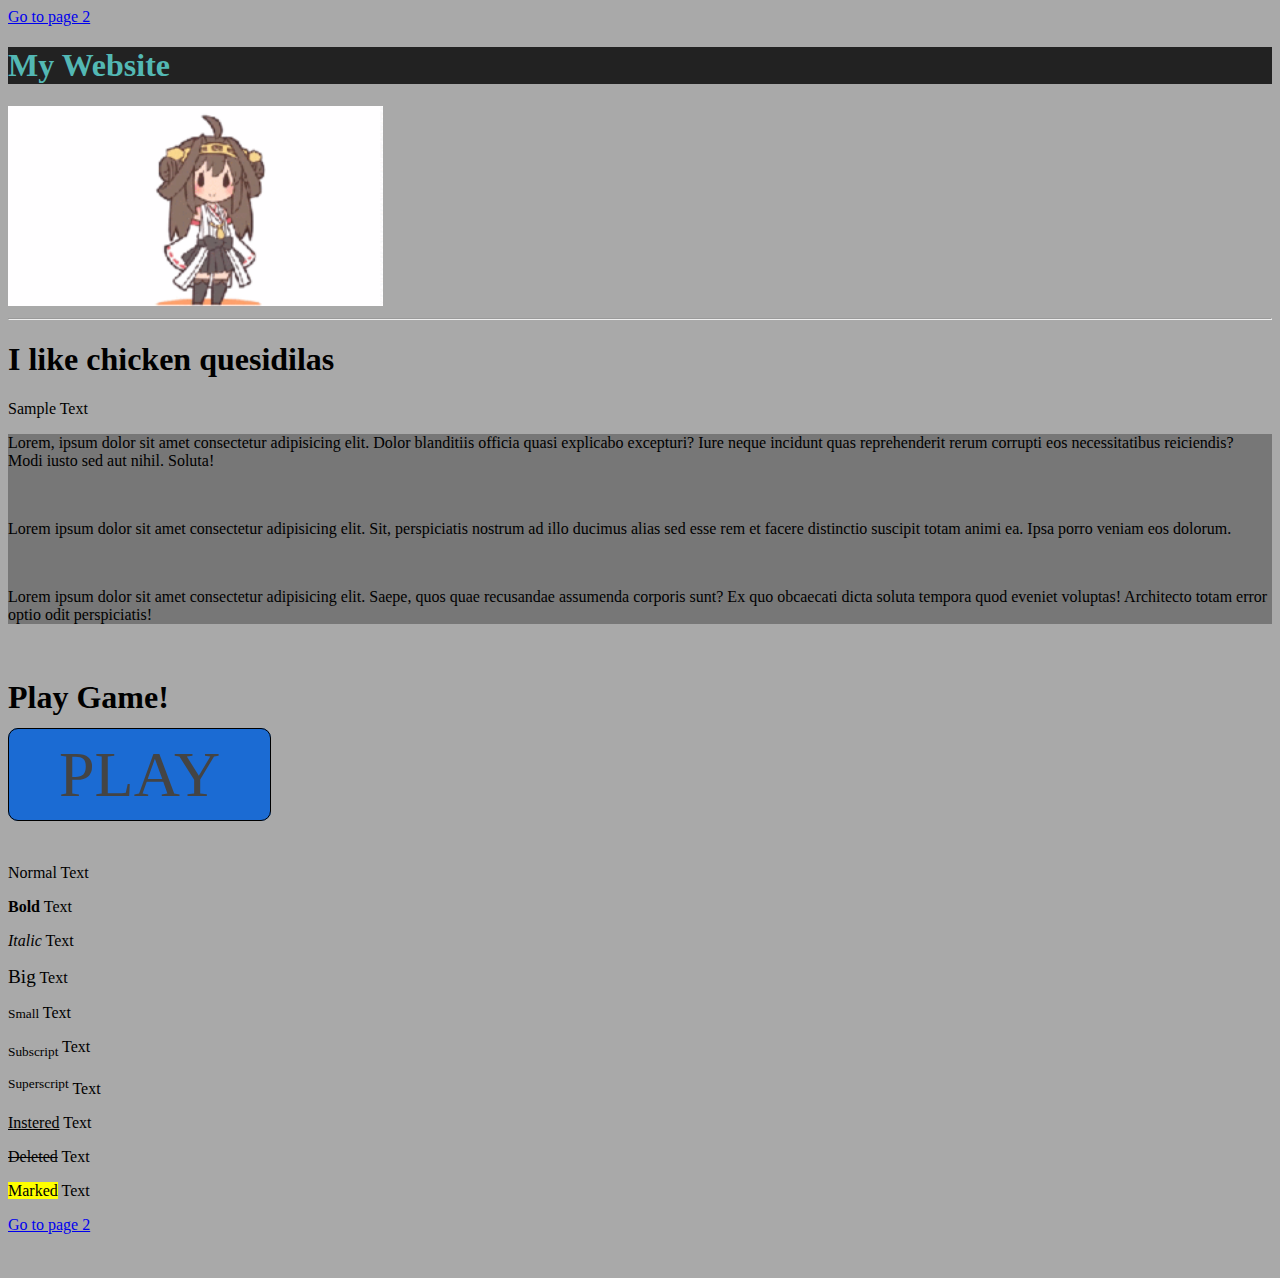
<file: index.html>
<!DOCTYPE html>
<html lang="en">
<head>
    <title>First Website</title>
    <link rel="stylesheet" href="style.css">
    <meta charset="UTF-8">
    <meta name="description" content="Fun Website">
    <meta name="keywords" content="fun, free, website, video, audio">
    <meta name="author" content="Rylan">
    <meta name="viewport" content="width=device-width, initial-scale=1.0">
    <!-- this refreshed the page every 30 seconds-->
    <!--<meta http.equiv="refresh" content="30"> -->

</head>
<body  style="background-color: darkgrey;">


    <a href="page2.html" target=_self title="This takes you to page 2">
        Go to page 2
    </a>

    <!-- This is a comment -->
    <h1 style="color: rgb(83, 184, 180); background-color: #222222;">My Website</h1>
    <a href="index.html" target=_self title="This takes you the home page">
    <img src="./images/main.gif" height="200" alt="This is a gif of Kongou" title="Kongou">
    </a>
    <hr>
    <h1>I like chicken quesidilas</h1>
    <p>Sample Text</p>
    <div style="background-color: #777777;">
    <p>
        Lorem, ipsum dolor sit amet consectetur adipisicing elit. Dolor blanditiis officia quasi explicabo excepturi? Iure neque incidunt quas reprehenderit rerum corrupti eos necessitatibus reiciendis? Modi iusto sed aut nihil. Soluta!
    </p>
    <br>
    <p>
        Lorem ipsum dolor sit amet consectetur adipisicing elit. Sit, perspiciatis nostrum ad illo ducimus alias sed esse rem et facere distinctio suscipit totam animi ea. Ipsa porro veniam eos dolorum.
    </p>
    <br>

    <p>
        Lorem ipsum dolor sit amet consectetur adipisicing elit. Saepe, quos quae recusandae assumenda corporis sunt? Ex quo obcaecati dicta soluta tempora quod eveniet voluptas! Architecto totam error optio odit perspiciatis!
    </p>
    </div>
    <br>

    <h1> Play Game!</h1>





    <a href="game.html" target="_blank" class="playButton">
    
        PLAY
    
    </a>










    <br>
    <br>
    <br>

        <p>Normal Text</p>
        <p><b>Bold</b> Text</p>
        <p><i>Italic</i> Text</p>
        <p><big>Big</big> Text</p>
        <p><small>Small</small> Text</p>
        <p><sub>Subscript</sub> Text</p>
        <p><sup>Superscript</sup> Text</p>
        <p><ins>Instered</ins> Text</p>
        <p><del>Deleted</del> Text</p>
        <p><mark>Marked</mark> Text</p>
    
    <a href="page2.html" target="_self" title="This takes you to page 2">
        Go to page 2
    </a>
    <br>
    <br>
    <br>

</body>

</html>
</file>
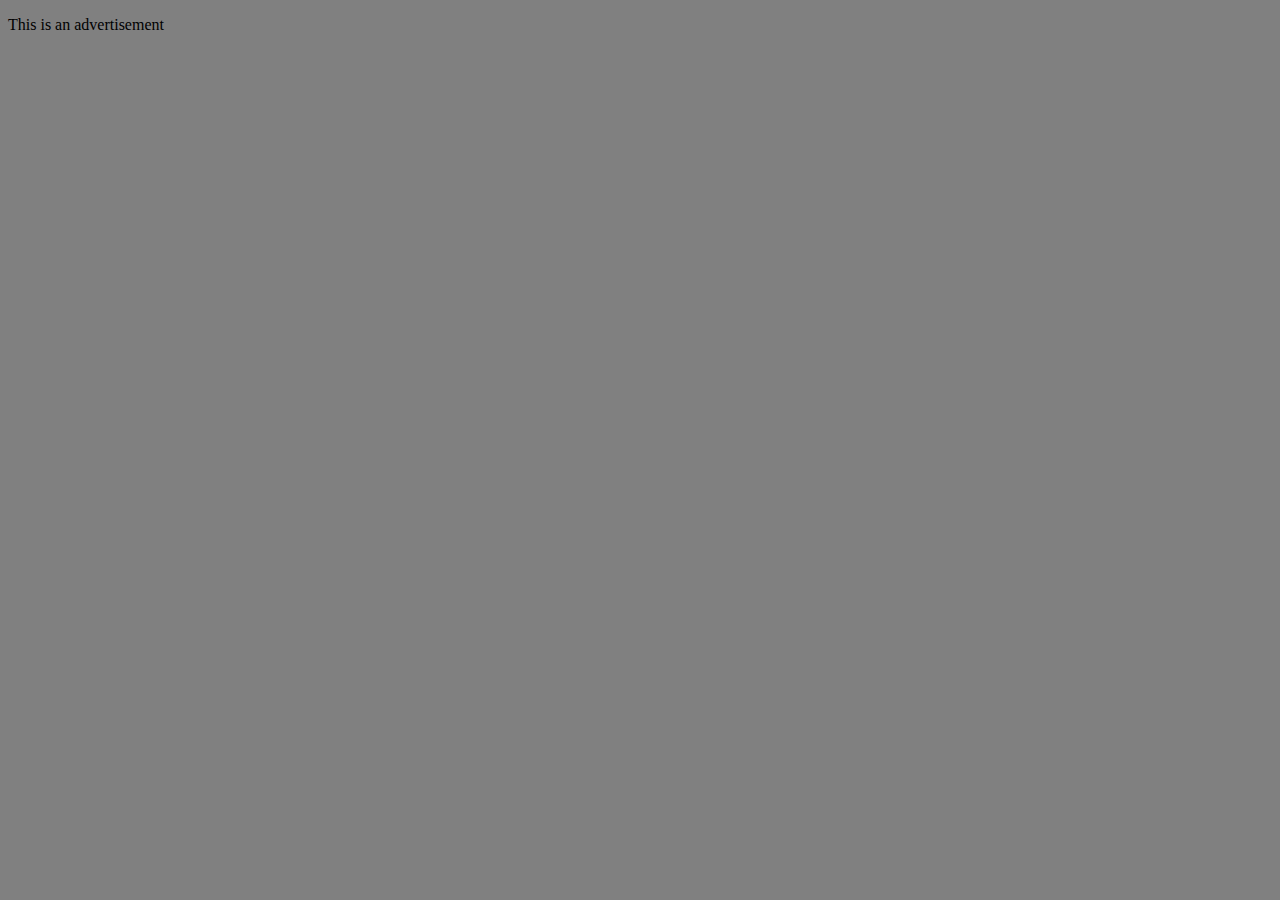
<file: ad.html>
<!DOCTYPE html>
<html lang="en">
<head>
    <meta charset="UTF-8">
    <meta http-equiv="X-UA-Compatible" content="IE=edge">
    <meta name="viewport" content="width=device-width, initial-scale=1.0">
    <title>Document</title>
</head>
<body style="background-color: grey;">
    <p>This is an advertisement</p>
</body>
</html>
</file>
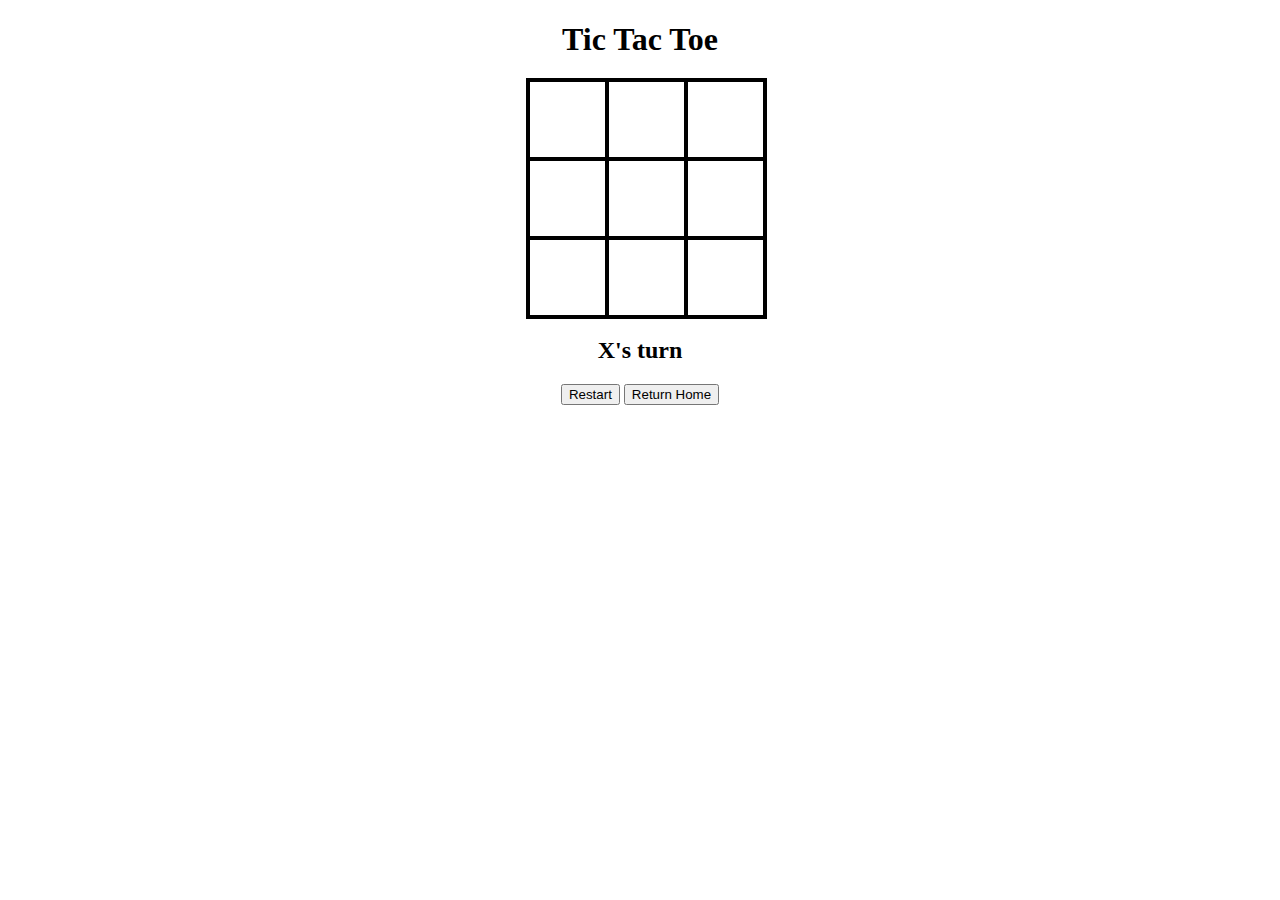
<file: game.html>
<!DOCTYPE html>
<html lang="en">
<head>
    <meta charset="UTF-8">
    <meta http-equiv="X-UA-Compatible" content="IE=edge">
    <meta name="viewport" content="width=device-width, initial-scale=1.0">
    <title>Document</title>
    <link rel="stylesheet" href="style.css">
</head>
<body>
    <div id="gameContainer">
        <h1>Tic Tac Toe</h1>
        <div id="cellContainer">
            <div cellIndex="0" class="cell"></div>
            <div cellIndex="1" class="cell"></div>
            <div cellIndex="2" class="cell"></div>
            <div cellIndex="3" class="cell"></div>
            <div cellIndex="4" class="cell"></div>
            <div cellIndex="5" class="cell"></div>
            <div cellIndex="6" class="cell"></div>
            <div cellIndex="7" class="cell"></div>
            <div cellIndex="8" class="cell"></div>
        </div>
        <h2 id="statusText"></h2>
        <button id="restartBtn">Restart</button>
        <a href="index.html">
        <button>Return Home</button>
        </a>
    </div>
    <script src="index.js"></script>
</body>
</html>
</file>
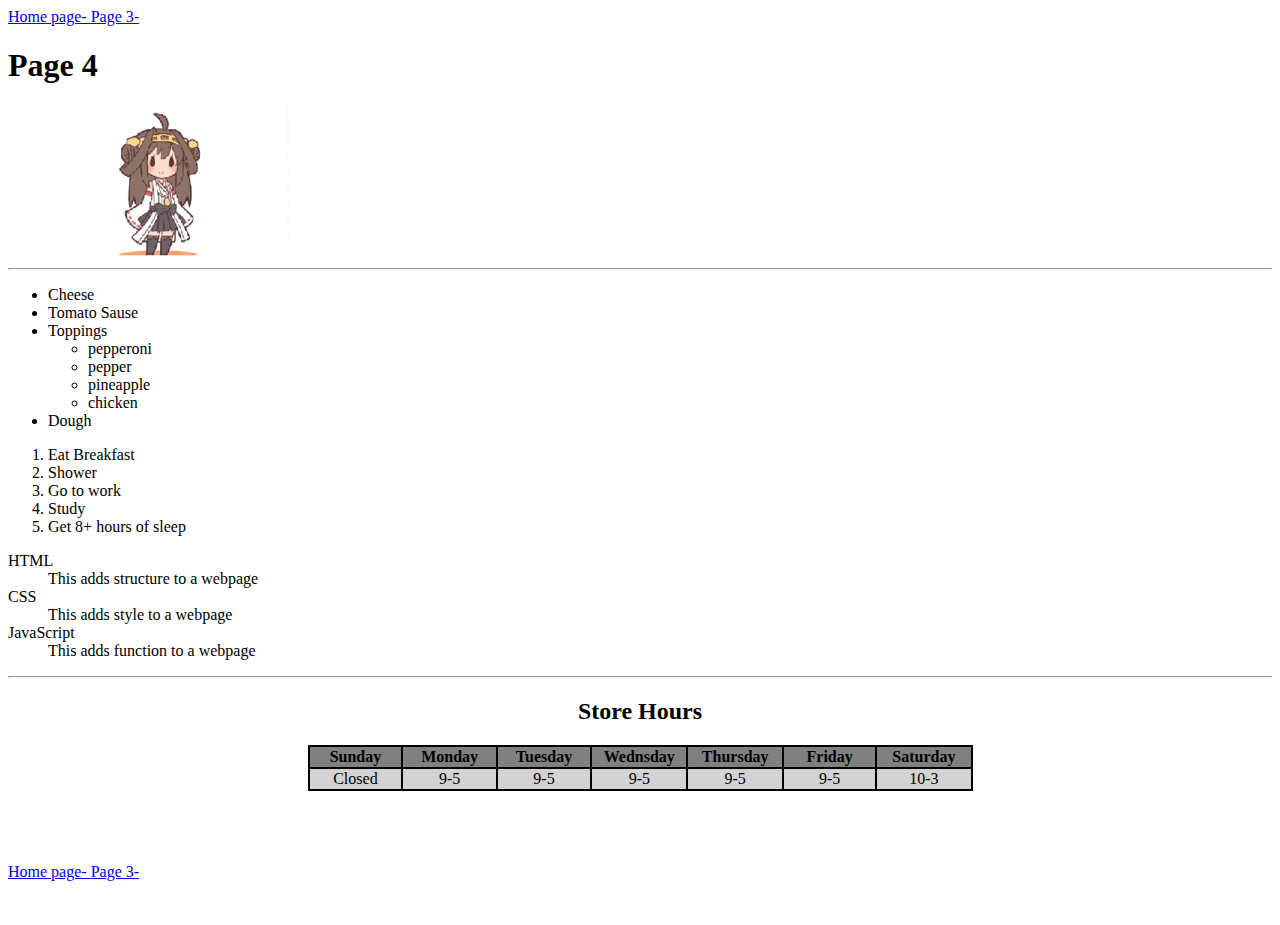
<file: page4.html>
<!DOCTYPE html>
<html lang="en">
<head>
    <meta charset="UTF-8">
    <meta http-equiv="X-UA-Compatible" content="IE=edge">
    <meta name="viewport" content="width=device-width, initial-scale=1.0">
    <title>First Website</title>
</head>
<body>
    <a href="index.html" target=_self title="This takes you the home page">
        Home page-
   </a>
   <a href="page3.html" target="_self" title="This takes you to page 3">
        Page 3-
   </a>
    
    <h1>Page 4</h1>
    <a href="index.html" target=_self title="This takes you the home page">
    <img src="./images/main.gif" height="" alt="This is a gif of Kongou" title="Home">
    </a>
    <hr>
     <ul>
         <li>Cheese</li>
         <li>Tomato Sause</li>
         <li>Toppings</li>
            <ul>
              <li>pepperoni</li>
              <li>pepper</li>
              <li>pineapple</li>
              <li>chicken</li>
            </ul>
         <li>Dough</li>
     </ul>

     <ol>
        <li>Eat Breakfast</li>
        <li>Shower</li>
        <li>Go to work</li>
        <li>Study</li>
        <li>Get 8+ hours of sleep</li>
     </ol>

     <dl>
         <dt>HTML</dt>
         <dd>This adds structure to a webpage</dd>
         <dt>CSS</dt>
         <dd>This adds style to a webpage</dd>
         <dt>JavaScript</dt>
         <dd>This adds function to a webpage</dd>
     </dl>

<hr>
 <h2 align="center"><b>Store Hours</b></h2>
     <table bgcolor="black" width="665" align="center">
         <tr bgcolor="grey">
             <th width="95">Sunday</th>
             <th width="95">Monday</th>
             <th width="95">Tuesday</th>
             <th width="95">Wednsday</th>
             <th width="95">Thursday</th>
             <th width="95">Friday</th>
             <th width="95">Saturday</th>
         </tr>
         <tr bgcolor="lightgrey" align="center">
             <td>Closed</td>
             <td>9-5</td>
             <td>9-5</td>
             <td>9-5</td>
             <td>9-5</td>
             <td>9-5</td>
             <td>10-3</td>
         </tr>
     </table>
     <br>
     <br>
     <br>

<br>
    <a href="index.html" target=_self title="This takes you the home page">
        Home page-
   </a>
   <a href="page3.html" target="_self" title="This takes you to page 3">
        Page 3-
   </a>
   <br>
   <br>
   <br>

</body>
</html>
</file>
<file: style.css>
.playButton {
    border: 1.5px solid black;
    font-size:64px;
    background-color: rgb(27, 107, 211);
    color:#444444;
    border-radius:10px;
    cursor: pointer;
    text-decoration: none;
    padding: 10px 50px 10px 50px

}

.cell{
    width: 75px;
    height: 75px;
    border: 2px solid;
    box-shadow: 0 0 0 2px;
    line-height: 75px;
    font-size: 50px;
    cursor: pointer;
}
#gameContainer{
    font-family: "Permanent Marker", cursive;
    text-align: center;
}
#cellContainer{
    display: grid;
    grid-template-columns: repeat(3, auto);
    width: 225px;
    margin: auto;
}
</file>
